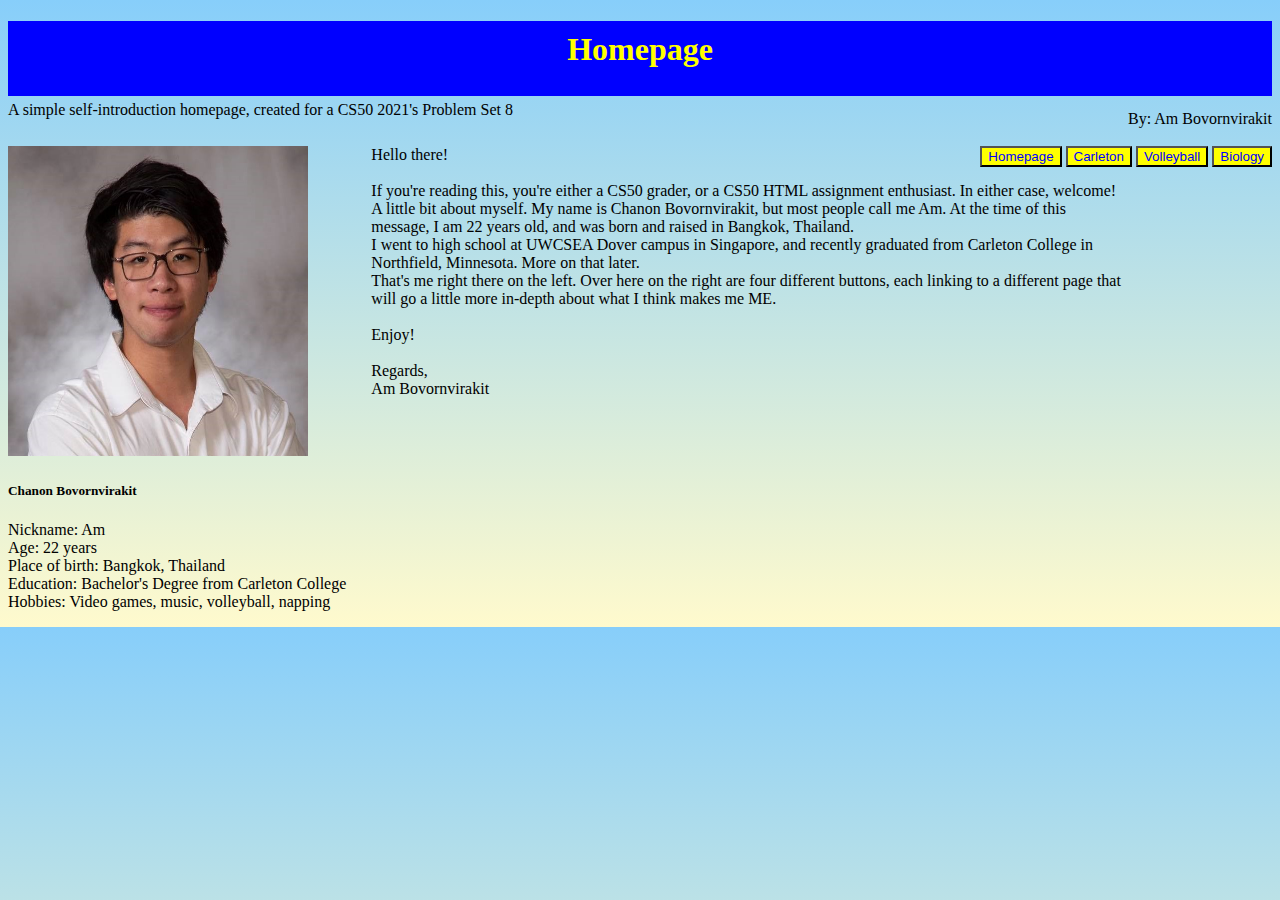
<file: index.html>
<!DOCTYPE html>

<html lang="en">
    <head>
        <link rel="stylesheet" href="https://cdn.jsdelivr.net/npm/bootstrap@4.5.3/dist/css/bootstrap.min.css" integrity="sha384-TX8t27EcRE3e/ihU7zmQxVncDAy5uIKz4rEkgIXeMed4M0jlfIDPvg6uqKI2xXr2" crossorigin="anonymous">
        <script src="https://code.jquery.com/jquery-3.5.1.slim.min.js" integrity="sha384-DfXdz2htPH0lsSSs5nCTpuj/zy4C+OGpamoFVy38MVBnE+IbbVYUew+OrCXaRkfj" crossorigin="anonymous"></script>
<script src="https://cdn.jsdelivr.net/npm/bootstrap@4.5.3/dist/js/bootstrap.bundle.min.js" integrity="sha384-ho+j7jyWK8fNQe+A12Hb8AhRq26LrZ/JpcUGGOn+Y7RsweNrtN/tE3MoK7ZeZDyx" crossorigin="anonymous"></script>
        <link href="styles.css" rel="stylesheet">
        <title>Homepage</title>

        <script>
        document.addEventListener("DOMContentLoaded", function()
        {
            let home = document.getElementById("home");
            home.addEventListener('click', function()
            {
                window.location.href = "index.html";
            });

            let carleton = document.getElementById("carleton");
            carleton.addEventListener('click', function()
            {
                window.location.href = "carleton.html";
            });

            let volleyball = document.getElementById("volleyball");
            volleyball.addEventListener('click', function()
            {
                window.location.href = "volleyball.html";
            });

            let biology = document.getElementById("biology");
            biology.addEventListener('click', function()
            {
                window.location.href = "biology.html";
            });
        });
        </script>

    </head>
    <body>
        <div class = "banner">
            <h1 style = "position:relative; top:10px">Homepage</h1>
        </div>

        <div class = "alert alert-primary" role = "intro" style = "clear">
            <p class = "subheading1" style = "position:relative; top:5px">A simple self-introduction homepage, created for a CS50 2021's Problem Set 8</p>
            <p class = "subheading2" style = "position:relative; top:-20px">By: Am Bovornvirakit</p>
        </div>

        <div style = "float:right" class="btn-group-vertical btn-group-lg">
            <button id = "home" type="button" class="btn btn-secondary">
                Homepage
            </button>

            <button id = "carleton" type="button" class="btn btn-secondary">
                Carleton
            </button>

            <button id = "volleyball" type="button" class="btn btn-secondary">
                Volleyball
            </button>

            <button id = "biology" type="button" class="btn btn-secondary">
                Biology
            </button>
        </div>

        <div style = "float:left" class="card" style="width: 18rem;">
            <img src="images/me.jpg" class="card-img-top" alt="Am Bovornvirakit, 2019" width = "300" height = "310">
            <div class="card-body">
                <h5 class="card-title">Chanon Bovornvirakit</h5>
                <p class="card-text">
                    Nickname: Am
                    <br>
                    Age: 22 years
                    <br>
                    Place of birth: Bangkok, Thailand
                    <br>
                    Education: Bachelor's Degree from Carleton College
                    <br>
                    Hobbies: Video games, music, volleyball, napping
                </p>
            </div>
        </div>

        <div style = "float:center" class = "welcome">
            <p>
                Hello there!
                <br>
                <br>
                If you're reading this, you're either a CS50 grader, or a CS50 HTML assignment enthusiast. In either case, welcome!
                <br>
                A little bit about myself. My name is Chanon Bovornvirakit, but most people call me Am. At the time of this message, I am 22 years old, and was born and raised in Bangkok, Thailand.
                <br>
                I went to high school at UWCSEA Dover campus in Singapore, and recently graduated from Carleton College in Northfield, Minnesota. More on that later.
                <br>
                That's me right there on the left. Over here on the right are four different buttons, each linking to a different page that will go a little more in-depth about what I think makes me ME.
                <br>
                <br>
                Enjoy!
                <br>
                <br>
                Regards,
                <br>
                Am Bovornvirakit
            </p>
        </div>
    </body>
</html>
</file>
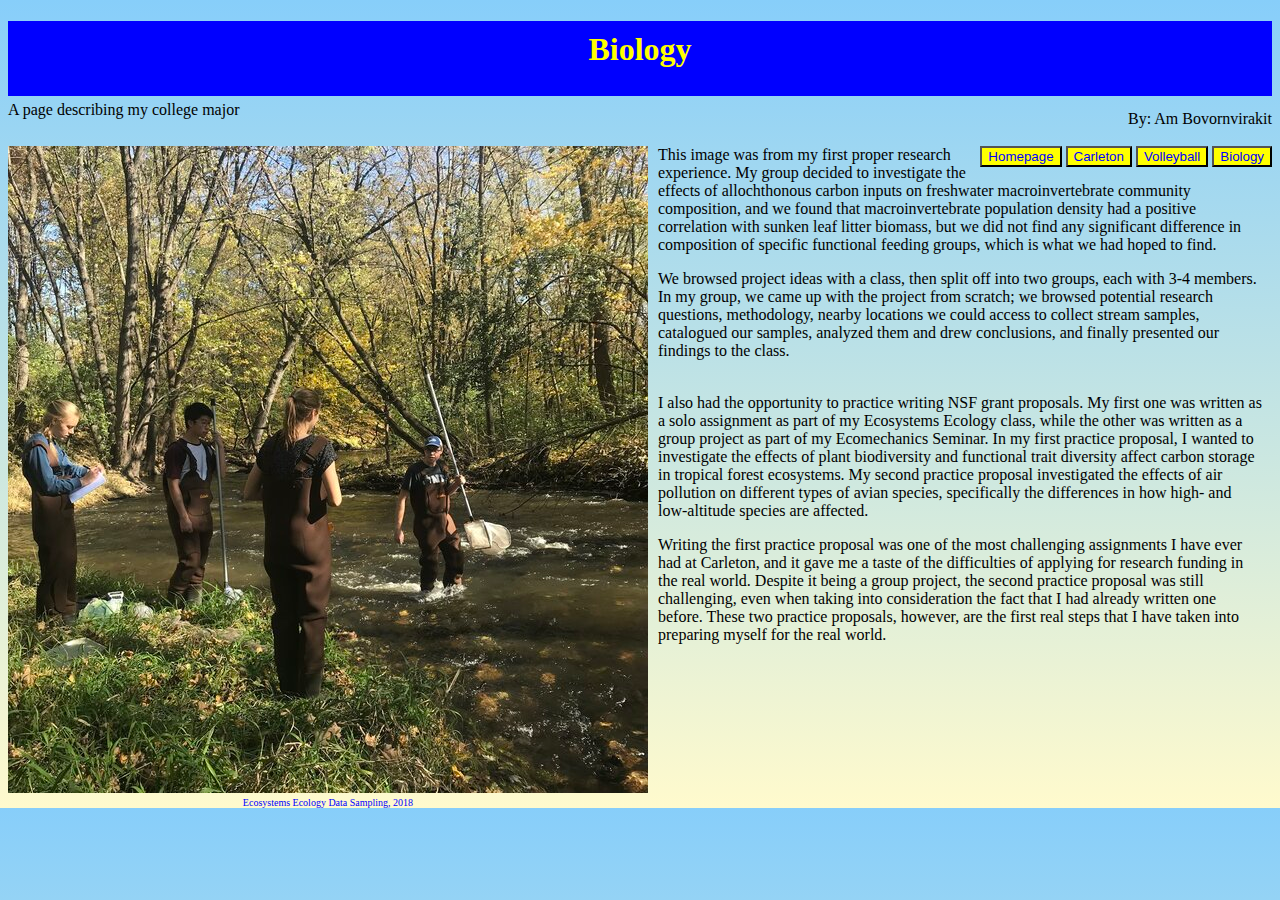
<file: biology.html>
<!DOCTYPE html>

<html lang="en">
    <head>
        <link rel="stylesheet" href="https://cdn.jsdelivr.net/npm/bootstrap@4.5.3/dist/css/bootstrap.min.css" integrity="sha384-TX8t27EcRE3e/ihU7zmQxVncDAy5uIKz4rEkgIXeMed4M0jlfIDPvg6uqKI2xXr2" crossorigin="anonymous">
        <script src="https://code.jquery.com/jquery-3.5.1.slim.min.js" integrity="sha384-DfXdz2htPH0lsSSs5nCTpuj/zy4C+OGpamoFVy38MVBnE+IbbVYUew+OrCXaRkfj" crossorigin="anonymous"></script>
<script src="https://cdn.jsdelivr.net/npm/bootstrap@4.5.3/dist/js/bootstrap.bundle.min.js" integrity="sha384-ho+j7jyWK8fNQe+A12Hb8AhRq26LrZ/JpcUGGOn+Y7RsweNrtN/tE3MoK7ZeZDyx" crossorigin="anonymous"></script>
        <link href="styles.css" rel="stylesheet">
        <title>Biology</title>

        <script>
        document.addEventListener("DOMContentLoaded", function()
        {
            let home = document.getElementById("home");
            home.addEventListener('click', function()
            {
                window.location.href = "index.html";
            });

            let carleton = document.getElementById("carleton");
            carleton.addEventListener('click', function()
            {
                window.location.href = "carleton.html";
            });

            let volleyball = document.getElementById("volleyball");
            volleyball.addEventListener('click', function()
            {
                window.location.href = "volleyball.html";
            });

            let biology = document.getElementById("biology");
            biology.addEventListener('click', function()
            {
                window.location.href = "biology.html";
            });
        });
        </script>

    </head>
    <body>
        <div class = "banner">
            <h1 style = "position:relative; top:10px">Biology</h1>
        </div>

        <div class = "alert alert-primary" role = "intro" style = "clear">
            <p class = "subheading1" style = "position:relative; top:5px">A page describing my college major</p>
            <p class = "subheading2" style = "position:relative; top:-20px">By: Am Bovornvirakit</p>
        </div>

        <div style = "float:right" class="btn-group-vertical btn-group-lg">
            <button id = "home" type="button" class="btn btn-secondary">
                Homepage
            </button>

            <button id = "carleton" type="button" class="btn btn-secondary">
                Carleton
            </button>

            <button id = "volleyball" type="button" class="btn btn-secondary">
                Volleyball
            </button>

            <button id = "biology" type="button" class="btn btn-secondary">
                Biology
            </button>
        </div>

        <div style = "float:left" class = "bio">
            <img src = "images/bio.jpg" alt = "Ecosystems Ecology Project 2018">
            <figcaption class = "caption">Ecosystems Ecology Data Sampling, 2018</figcaption>
        </div>

        <div style = "float:center" class = "biologyxp">
            <p>
                This image was from my first proper research experience.
                My group decided to investigate the effects of allochthonous carbon inputs on freshwater macroinvertebrate community composition, and we found that macroinvertebrate population density had a positive correlation with sunken leaf litter biomass, but we did not find any significant difference in composition of specific functional feeding groups, which is what we had hoped to find.
                <br>
            </p>

            <p>
                We browsed project ideas with a class, then split off into two groups, each with 3-4 members.
                In my group, we came up with the project from scratch; we browsed potential research questions, methodology, nearby locations we could access to collect stream samples, catalogued our samples, analyzed them and drew conclusions, and finally presented our findings to the class.
            </p>

            <p>
                <br>
                I also had the opportunity to practice writing NSF grant proposals.
                My first one was written as a solo assignment as part of my Ecosystems Ecology class, while the other was written as a group project as part of my Ecomechanics Seminar.
                In my first practice proposal, I wanted to investigate the effects of plant biodiversity and functional trait diversity affect carbon storage in tropical forest ecosystems.
                My second practice proposal investigated the effects of air pollution on different types of avian species, specifically the differences in how high- and low-altitude species are affected.
                <br>
            </p>

            <p>
                Writing the first practice proposal was one of the most challenging assignments I have ever had at Carleton, and it gave me a taste of the difficulties of applying for research funding in the real world.
                Despite it being a group project, the second practice proposal was still challenging, even when taking into consideration the fact that I had already written one before.
                These two practice proposals, however, are the first real steps that I have taken into preparing myself for the real world.
            </p>
        </div>
    </body>
</html>
</file>
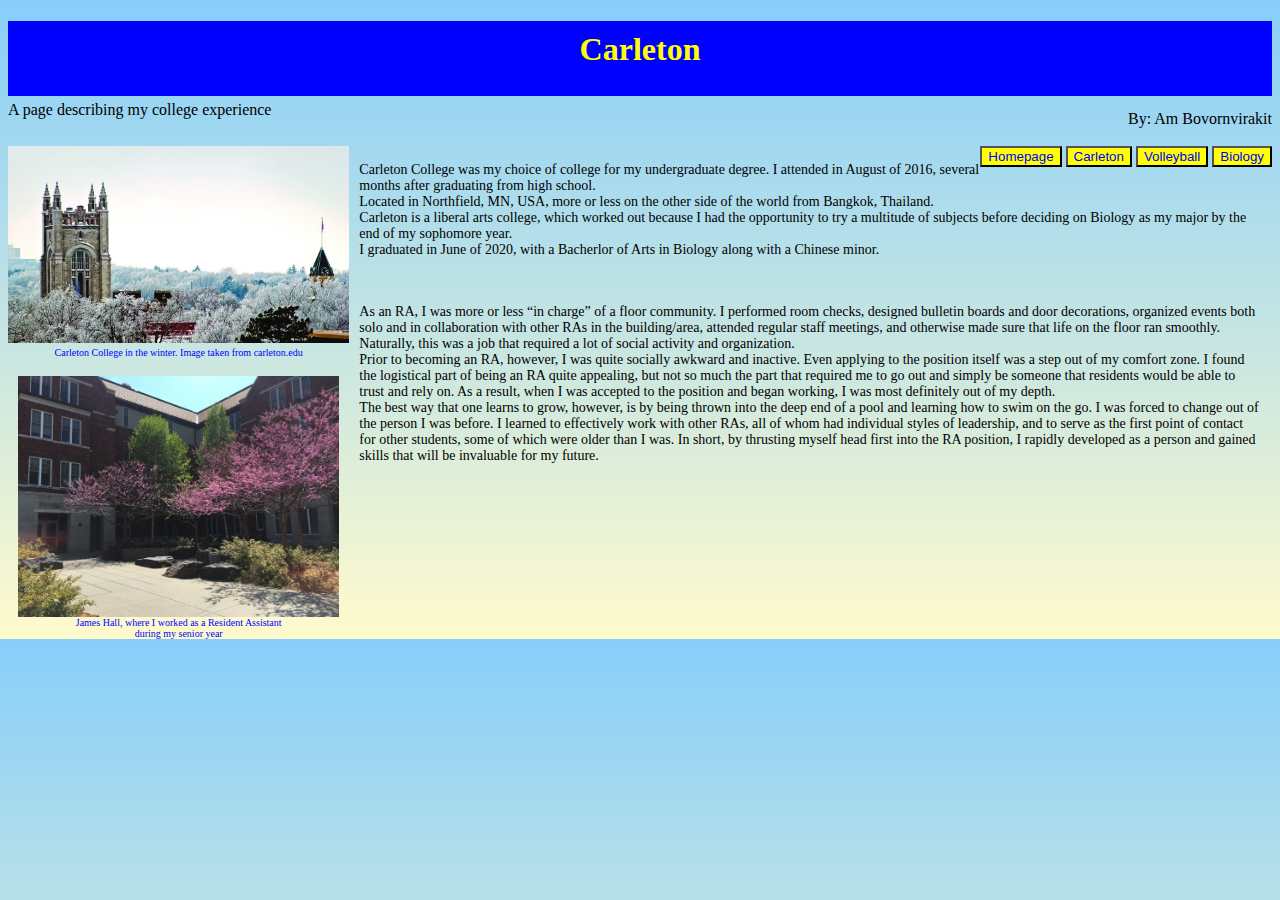
<file: carleton.html>
<!DOCTYPE html>

<html lang="en">
    <head>
        <link rel="stylesheet" href="https://cdn.jsdelivr.net/npm/bootstrap@4.5.3/dist/css/bootstrap.min.css" integrity="sha384-TX8t27EcRE3e/ihU7zmQxVncDAy5uIKz4rEkgIXeMed4M0jlfIDPvg6uqKI2xXr2" crossorigin="anonymous">
        <script src="https://code.jquery.com/jquery-3.5.1.slim.min.js" integrity="sha384-DfXdz2htPH0lsSSs5nCTpuj/zy4C+OGpamoFVy38MVBnE+IbbVYUew+OrCXaRkfj" crossorigin="anonymous"></script>
<script src="https://cdn.jsdelivr.net/npm/bootstrap@4.5.3/dist/js/bootstrap.bundle.min.js" integrity="sha384-ho+j7jyWK8fNQe+A12Hb8AhRq26LrZ/JpcUGGOn+Y7RsweNrtN/tE3MoK7ZeZDyx" crossorigin="anonymous"></script>
        <link href="styles.css" rel="stylesheet">
        <title>Carleton</title>

        <script>
        document.addEventListener("DOMContentLoaded", function()
        {
            let home = document.getElementById("home");
            home.addEventListener('click', function()
            {
                window.location.href = "index.html";
            });

            let carleton = document.getElementById("carleton");
            carleton.addEventListener('click', function()
            {
                window.location.href = "carleton.html";
            });

            let volleyball = document.getElementById("volleyball");
            volleyball.addEventListener('click', function()
            {
                window.location.href = "volleyball.html";
            });

            let biology = document.getElementById("biology");
            biology.addEventListener('click', function()
            {
                window.location.href = "biology.html";
            });
        });
        </script>

    </head>
    <body>
        <div class = "banner">
            <h1 style = "position:relative; top:10px">Carleton</h1>
        </div>

        <div class = "alert alert-primary" role = "intro" style = "clear">
            <p class = "subheading1" style = "position:relative; top:5px">A page describing my college experience</p>
            <p class = "subheading2" style = "position:relative; top:-20px">By: Am Bovornvirakit</p>
        </div>

        <div style = "float:right" class="btn-group-vertical btn-group-lg">
            <button id = "home" type="button" class="btn btn-secondary">
                Homepage
            </button>

            <button id = "carleton" type="button" class="btn btn-secondary">
                Carleton
            </button>

            <button id = "volleyball" type="button" class="btn btn-secondary">
                Volleyball
            </button>

            <button id = "biology" type="button" class="btn btn-secondary">
                Biology
            </button>
        </div>

        <div style = "float:left" class = "carletonpics">
            <img src = "images/carleton.jpg" alt = "Carleton College" width = "341.33" height = "196.33">
            <figcaption class = "caption">Carleton College in the winter. Image taken from carleton.edu</figcaption>
            <br>
            <img src = "images/james.jpg" alt = "James Memorial Hall" width = "321.43" height = "241.29" class = "james">
            <figcaption class = "caption">James Hall, where I worked as a Resident Assistant <br> during my senior year</figcaption>
        </div>

        <div style = "float:center" class = "carletonxp">
            <p>
                <br>
                Carleton College was my choice of college for my undergraduate degree. I attended in August of 2016, several months after graduating from high school. <br>
                Located in Northfield, MN, USA, more or less on the other side of the world from Bangkok, Thailand. <br>
                Carleton is a liberal arts college, which worked out because I had the opportunity to try a multitude of subjects before deciding on Biology as my major by the end of my sophomore year. <br>
                I graduated in June of 2020, with a Bacherlor of Arts in Biology along with a Chinese minor.
                <br><br><br>
            </p>

            <p>
                As an RA, I was more or less “in charge” of a floor community.
                I performed room checks, designed bulletin boards and door decorations, organized events both solo and in collaboration with other RAs in the building/area, attended regular staff meetings, and otherwise made sure that life on the floor ran smoothly.
                Naturally, this was a job that required a lot of social activity and organization.
                <br>
                Prior to becoming an RA, however, I was quite socially awkward and inactive.
                Even applying to the position itself was a step out of my comfort zone.
                I found the logistical part of being an RA quite appealing, but not so much the part that required me to go out and simply be someone that residents would be able to trust and rely on.
                As a result, when I was accepted to the position and began working, I was most definitely out of my depth.
                <br>
                The best way that one learns to grow, however, is by being thrown into the deep end of a pool and learning how to swim on the go.
                I was forced to change out of the person I was before.
                I learned to effectively work with other RAs, all of whom had individual styles of leadership, and to serve as the first point of contact for other students, some of which were older than I was.
                In short, by thrusting myself head first into the RA position, I rapidly developed as a person and gained skills that will be invaluable for my future.
            </p>
        </div>
    </body>
</html>
</file>
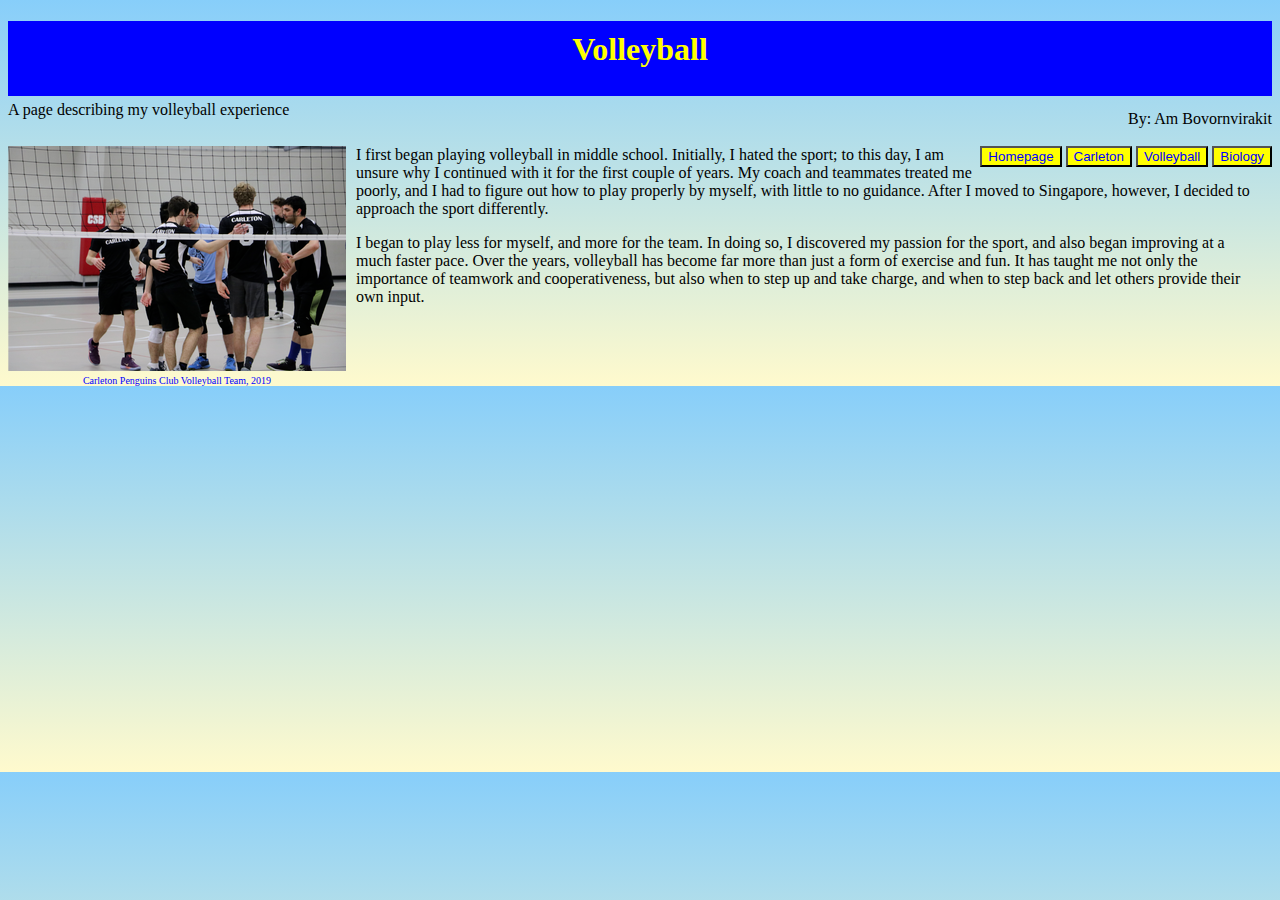
<file: volleyball.html>
<!DOCTYPE html>

<html lang="en">
    <head>
        <link rel="stylesheet" href="https://cdn.jsdelivr.net/npm/bootstrap@4.5.3/dist/css/bootstrap.min.css" integrity="sha384-TX8t27EcRE3e/ihU7zmQxVncDAy5uIKz4rEkgIXeMed4M0jlfIDPvg6uqKI2xXr2" crossorigin="anonymous">
        <script src="https://code.jquery.com/jquery-3.5.1.slim.min.js" integrity="sha384-DfXdz2htPH0lsSSs5nCTpuj/zy4C+OGpamoFVy38MVBnE+IbbVYUew+OrCXaRkfj" crossorigin="anonymous"></script>
<script src="https://cdn.jsdelivr.net/npm/bootstrap@4.5.3/dist/js/bootstrap.bundle.min.js" integrity="sha384-ho+j7jyWK8fNQe+A12Hb8AhRq26LrZ/JpcUGGOn+Y7RsweNrtN/tE3MoK7ZeZDyx" crossorigin="anonymous"></script>
        <link href="styles.css" rel="stylesheet">
        <title>Volleyball</title>

        <script>
        document.addEventListener("DOMContentLoaded", function()
        {
            let home = document.getElementById("home");
            home.addEventListener('click', function()
            {
                window.location.href = "index.html";
            });

            let carleton = document.getElementById("carleton");
            carleton.addEventListener('click', function()
            {
                window.location.href = "carleton.html";
            });

            let volleyball = document.getElementById("volleyball");
            volleyball.addEventListener('click', function()
            {
                window.location.href = "volleyball.html";
            });

            let biology = document.getElementById("biology");
            biology.addEventListener('click', function()
            {
                window.location.href = "biology.html";
            });
        });
        </script>

    </head>
    <body>
        <div class = "banner">
            <h1 style = "position:relative; top:10px">Volleyball</h1>
        </div>

        <div class = "alert alert-primary" role = "intro" style = "clear">
            <p class = "subheading1" style = "position:relative; top:5px">A page describing my volleyball experience</p>
            <p class = "subheading2" style = "position:relative; top:-20px">By: Am Bovornvirakit</p>
        </div>

        <div style = "float:right" class="btn-group-vertical btn-group-lg">
            <button id = "home" type="button" class="btn btn-secondary">
                Homepage
            </button>

            <button id = "carleton" type="button" class="btn btn-secondary">
                Carleton
            </button>

            <button id = "volleyball" type="button" class="btn btn-secondary">
                Volleyball
            </button>

            <button id = "biology" type="button" class="btn btn-secondary">
                Biology
            </button>
        </div>

        <div style = "float:left" class = "vball">
            <img src = "images/volleyball.png" alt = "Penguins Volleyball 2019">
            <figcaption class = "caption">Carleton Penguins Club Volleyball Team, 2019</figcaption>
        </div>

        <div style = "float:center" class = "volleyballxp">
            <p>
                I first began playing volleyball in middle school.
                Initially, I hated the sport; to this day, I am unsure why I continued with it for the first couple of years.
                My coach and teammates treated me poorly, and I had to figure out how to play properly by myself, with little to no guidance.
                After I moved to Singapore, however, I decided to approach the sport differently.
                <br>
            </p>

            <p>
                I began to play less for myself, and more for the team.
                In doing so, I discovered my passion for the sport, and also began improving at a much faster pace.
                Over the years, volleyball has become far more than just a form of exercise and fun.
                It has taught me not only the importance of teamwork and cooperativeness, but also when to step up and take charge, and when to step back and let others provide their own input.
            </p>
        </div>
    </body>
</html>
</file>
<file: styles.css>
body
{
    font-family: 'Comic Sans', cursive;
    background-image: linear-gradient(#87cefa, #FFFACD);
    height: 100%;
}

.banner
{
    text-align: center;
    color: yellow;
    background-color: blue;
    height: 75px;
}

.card
{
    margin-right: 25px;
}

.subheading1
{
    display: inline;
}

.subheading2
{
    text-align: right;
    height: 0px;
}

.btn-secondary
{
    background-color: yellow;
    color: blue;
}

.btn-secondary:hover
{
    background-color: green;
}

.link
{
    color: yellow;
}

.link:visited
{
    color: yellow;
}

.welcome
{
    text-align: left;
    margin-right: 150px;
}

.caption
{
    font-size: 10px;
    color: blue;
    text-align: center;
}

.carletonpics
{
    margin-right: 10px;
}

.james
{
    display: block;
    margin-left: auto;
    margin-right: auto;
}

.carletonxp
{
    font-size: 14px;
    margin-left: 10px;
    margin-right: 10px;
}

.vball
{
    margin-right: 10px;
}

.volleyballxp
{
    font-size: 16px;
    margin-left: 10px;
    margin-right: 10px;
}

.bio
{
    margin-right: 10px;
}

.biologyxp
{
    font-size: 16px;
    margin-left: 10px;
    margin-right: 10px;
}
</file>
